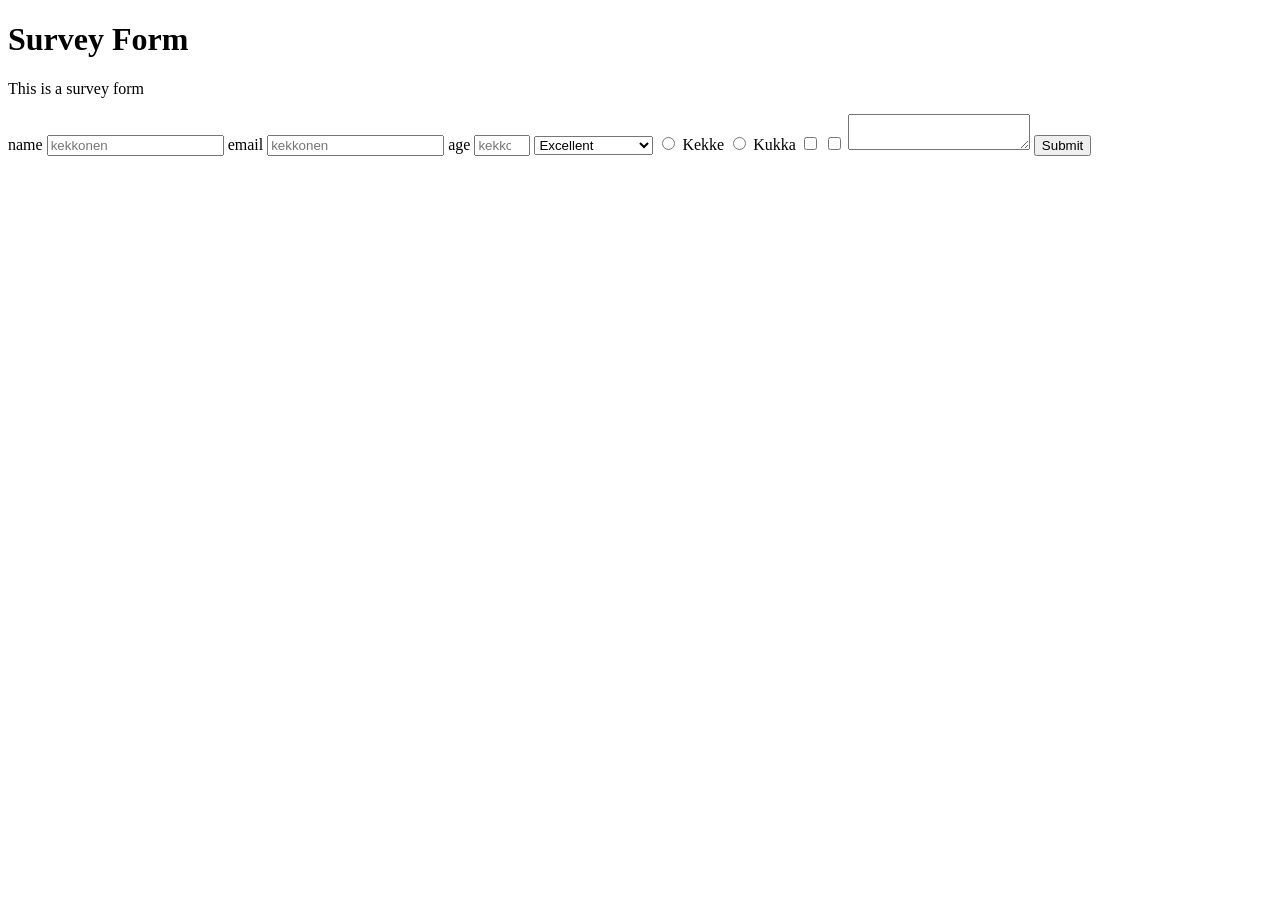
<file: 1. Responsive Web Design/1. HTML/4. Build a Survey Form (Certification project)/index.html>
<!DOCTYPE html>
<html lang="en">
  <head>
    <meta charset="UTF-8" />
    <title>Survey Form</title>
  </head>

  <body>
    <h1 id="title">Survey Form</h1>
    <p id="description">This is a survey form</p>

    <form id="survey-form">
      <label id="name-label" for="name">name</label>
      <input required id="name" type="text" placeholder="kekkonen">

      <label id="email-label" for="email">email</label>
      <input required id="email" type="email" placeholder="kekkonen">

      <label id="number-label" for="number">age</label>
      <input required id="number" type="number" min="0", max="120" placeholder="kekkonen">

      <select id="dropdown">
        <option>Excellent</option>
        <option>Not so Excellent</option>
      </select>

      <input type="radio" name="kuukkeli" value="som">
      <label>Kekke</label>
      <input type="radio" name="kuukkeli" value="sem">
      <label>Kukka</label>

      <input type="checkbox" value="kek-1">
      <input type="checkbox" value="kek-2">

      <textarea></textarea>
      <button id="submit">Submit</button>
    </form>
  </body>
</html>
</file>
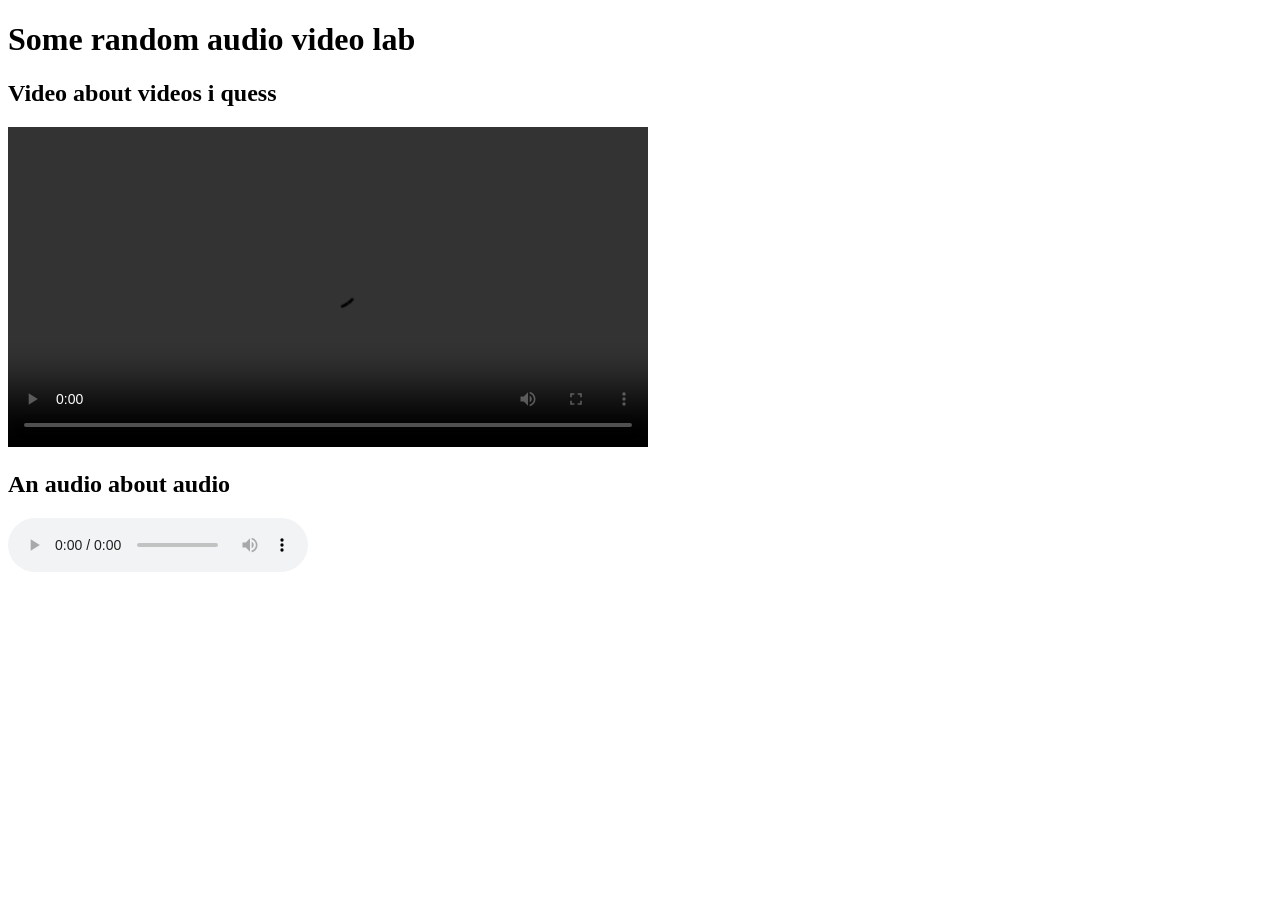
<file: 1. Responsive Web Design/1. HTML/1. Basic HTML/10. html audio and video player/index.html>
<!DOCTYPE html>
<html lang="en">
<head>
  <meta charset="UTF-8" />
  <meta name="viewport" content="width=device-width, initial-scale=1.0"/>
  <title>HTML Audio and Video Lab</title>
</head>
<body>
  <h1>Some random audio video lab</h1>

  <section>
    <h2>Video about videos i quess</h2>
    <video controls width="640">
      <source
        src="https://cdn.freecodecamp.org/curriculum/labs/what-is-the-map-method-and-how-does-it-work.mp4"
        type="video/mp4"
      >
    </video>
  </section>

  <section>
    <h2>An audio about audio</h2>
    <audio
      src="https://cdn.freecodecamp.org/curriculum/js-music-player/sailing-away.mp3"
      loop controls
    ></audio>
  </section>
</body>
</html>
</file>
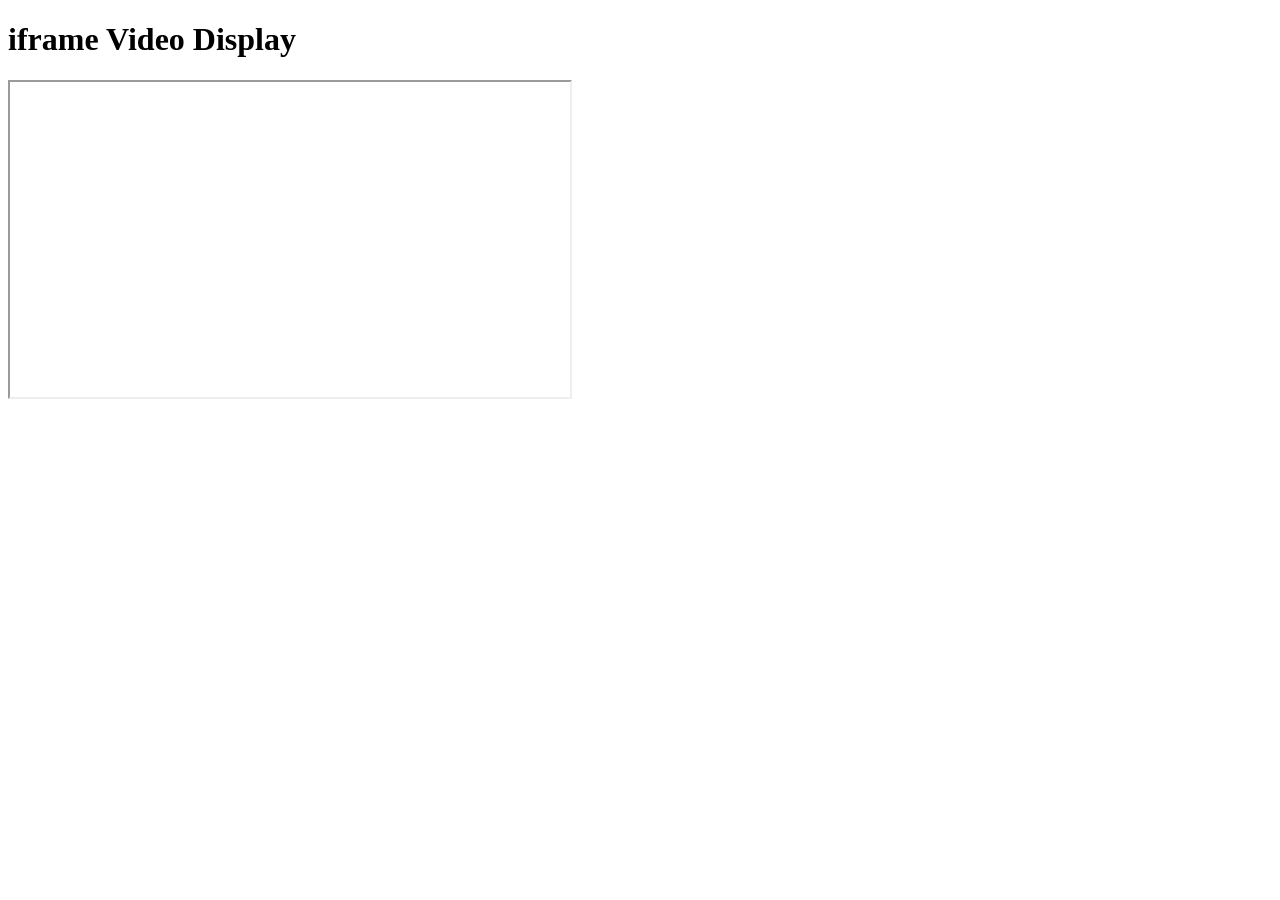
<file: 1. Responsive Web Design/1. HTML/1. Basic HTML/12. Build a Video Display Using Iframe/index.html>
<!DOCTYPE html>
<html lang="en">
  <head>
    <meta charset="UTF-8" />
    <meta name="viewport" content="width=device-width, initial-scale=1.0" />
    <title>Display Videos in an iframe</title>
  </head>
  <body>
    <h1>iframe Video Display</h1>
    <iframe
      width="560"
      height="315"
      src="https://www.youtube.com/embed/I0_951_MPE0"
      allow="accelerometer autoplay clipboard-write encrypted-media gyroscope web-share"
      referrerpolicy="strict-origin-when-cross-origin"
      allowfullscreen
    >

    </iframe>
  </body>
</html>
</file>
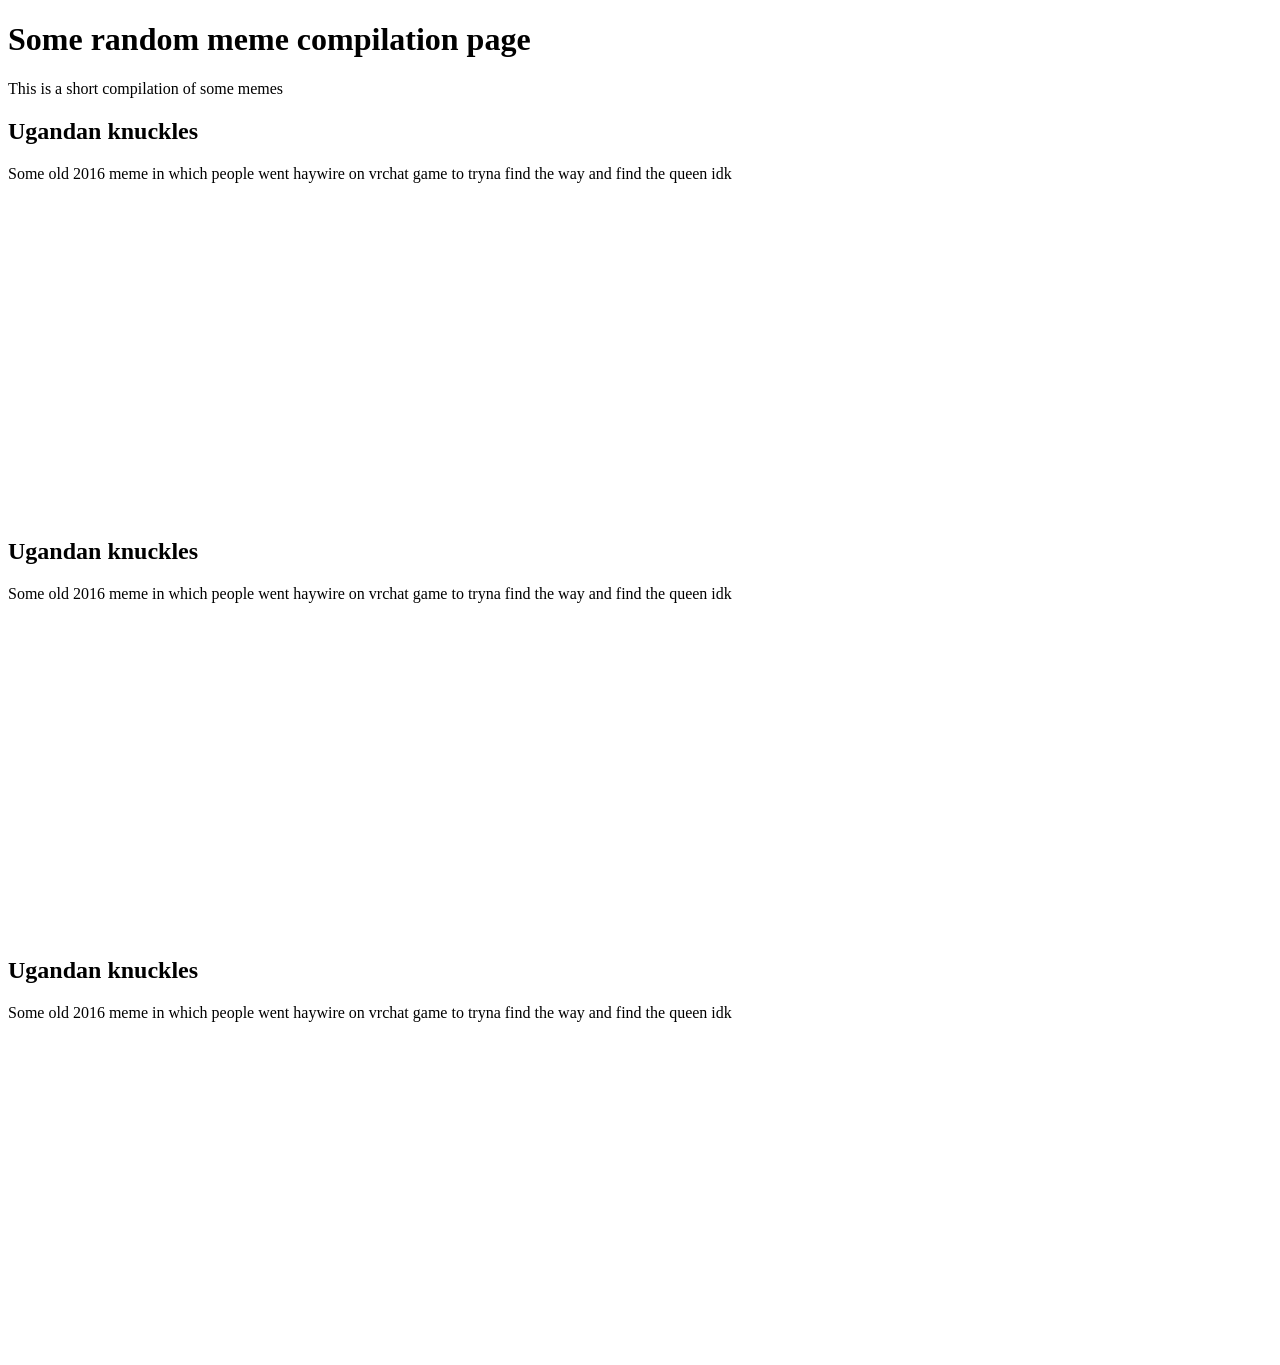
<file: 1. Responsive Web Design/1. HTML/1. Basic HTML/13. Build a Video Display Using Iframe/index.html>
<!DOCTYPE html>
<html lang="en">

<head>
    <meta charset="utf-8">
    <title>Video Compilation Page</title>
</head>

<body>
    <main>
        <h1>Some random meme compilation page</h1>
        <p>This is a short compilation of some memes</p>

        <section>
            <h2>Ugandan knuckles</h2>
            <p>Some old 2016 meme in which people went haywire on vrchat game to tryna find the way and find the queen idk</p>
            <iframe width="560" height="315" src="https://www.youtube.com/embed/P31z2qbErpc?si=e6P0ToGQs80F2q9X" title="YouTube video player" frameborder="0" allow="accelerometer; autoplay; clipboard-write; encrypted-media; gyroscope; picture-in-picture; web-share" referrerpolicy="strict-origin-when-cross-origin" allowfullscreen></iframe>
        </section>

        <section>
            <h2>Ugandan knuckles</h2>
            <p>Some old 2016 meme in which people went haywire on vrchat game to tryna find the way and find the queen idk</p>
            <iframe width="560" height="315" src="https://www.youtube.com/embed/P31z2qbErpc?si=e6P0ToGQs80F2q9X" title="YouTube video player" frameborder="0" allow="accelerometer; autoplay; clipboard-write; encrypted-media; gyroscope; picture-in-picture; web-share" referrerpolicy="strict-origin-when-cross-origin" allowfullscreen></iframe>
        </section>

        <section>
            <h2>Ugandan knuckles</h2>
            <p>Some old 2016 meme in which people went haywire on vrchat game to tryna find the way and find the queen idk</p>
            <iframe width="560" height="315" src="https://www.youtube.com/embed/P31z2qbErpc?si=e6P0ToGQs80F2q9X" title="YouTube video player" frameborder="0" allow="accelerometer; autoplay; clipboard-write; encrypted-media; gyroscope; picture-in-picture; web-share" referrerpolicy="strict-origin-when-cross-origin" allowfullscreen></iframe>
        </section>
    </main>
</body>

</html>
</file>
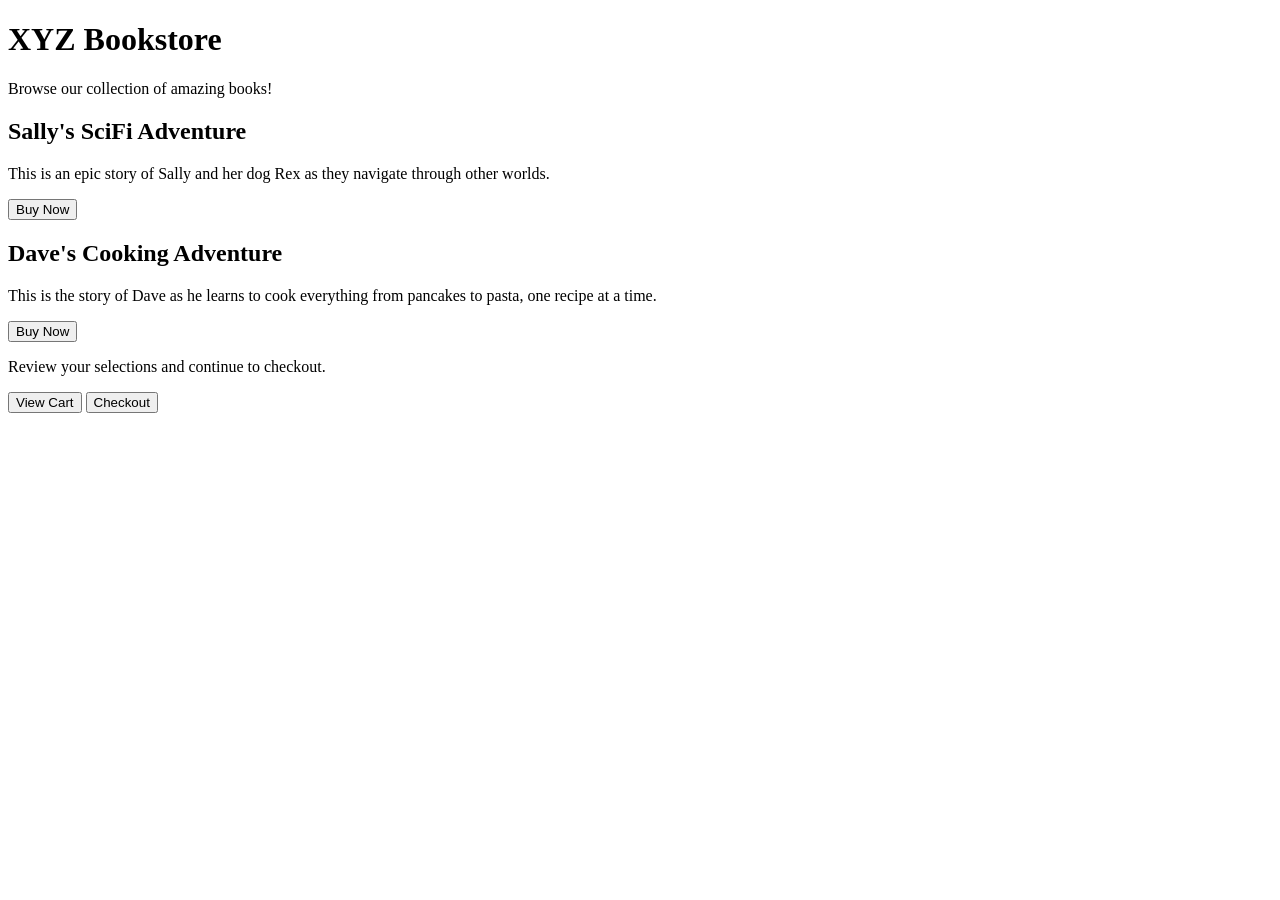
<file: 1. Responsive Web Design/1. HTML/1. Basic HTML/6. Build a Bookstore Page/index.html>
<!DOCTYPE html>
<html lang="en">
<head>
  <meta charset="UTF-8" />
  <title>XYZ Bookstore Page</title>
</head>

<body>
  <h1>XYZ Bookstore</h1>
  <p>Browse our collection of amazing books!</p>
  
  <div class="card-container">
    <div class="card" id="sally-adventure-book">
      <h2>Sally's SciFi Adventure</h2>
      <p>This is an epic story of Sally and her dog Rex as they navigate through other worlds.</p>
      <button class="btn">Buy Now</button>
    </div>
    
    <div class="card" id="dave-cooking-book">
      <h2>Dave's Cooking Adventure</h2>
      <p>This is the story of Dave as he learns to cook everything from pancakes to pasta, one recipe at a time.</p>
      <button class="btn">Buy Now</button>
    </div>
  </div>
  
  <p>Review your selections and continue to checkout.</p>
  
  <div class="btn-container">
    <button id="view-cart-btn" class="btn">View Cart</button>
    <button id="checkout-btn" class="btn">Checkout</button>
  </div>
</body>

</html>
</file>
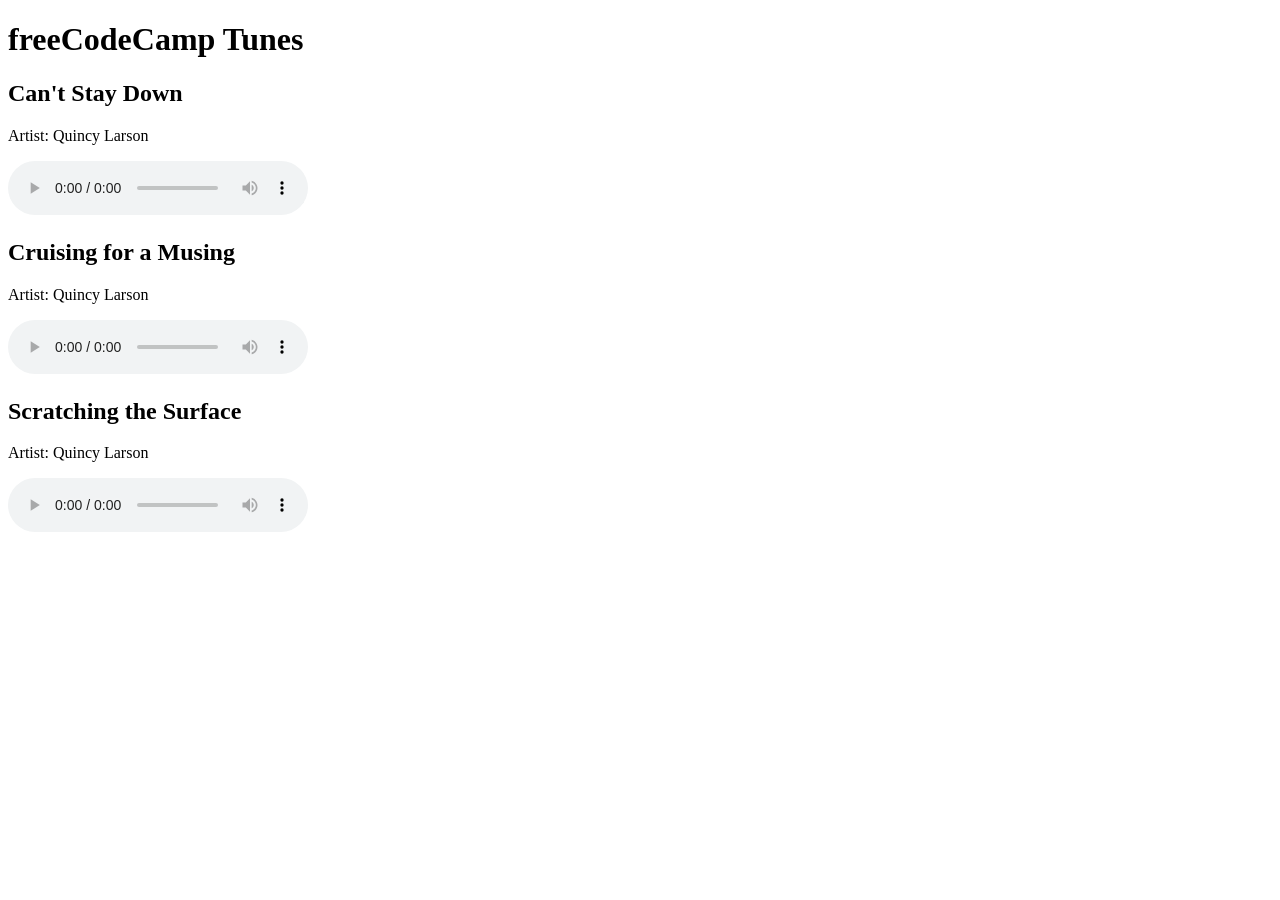
<file: 1. Responsive Web Design/1. HTML/1. Basic HTML/8. Build a Music Player/index.html>
<!DOCTYPE html>
<html lang="en">
<head>
  <meta charset="UTF-8">
  <meta name="viewport" content="width=device-width, initial-scale=1.0">
  <title>Working with the HTML Audio Element</title>
</head>
<body>
  <h1>freeCodeCamp Tunes</h1>

  <h2>Can't Stay Down</h2>
  <p>Artist: Quincy Larson</p>
  
  <audio src="https://cdn.freecodecamp.org/curriculum/js-music-player/can't-stay-down.mp3" loop controls></audio>

  <h2>Cruising for a Musing</h2>
  <p>Artist: Quincy Larson</p>

  <audio src="https://cdn.freecodecamp.org/curriculum/js-music-player/cruising-for-a-musing.mp3" loop controls></audio>

  <h2>Scratching the Surface</h2>
  <p>Artist: Quincy Larson</p>

  <audio src="https://cdn.freecodecamp.org/curriculum/js-music-player/scratching-the-surface.mp3" loop controls></audio>

</body>
</html>
</file>
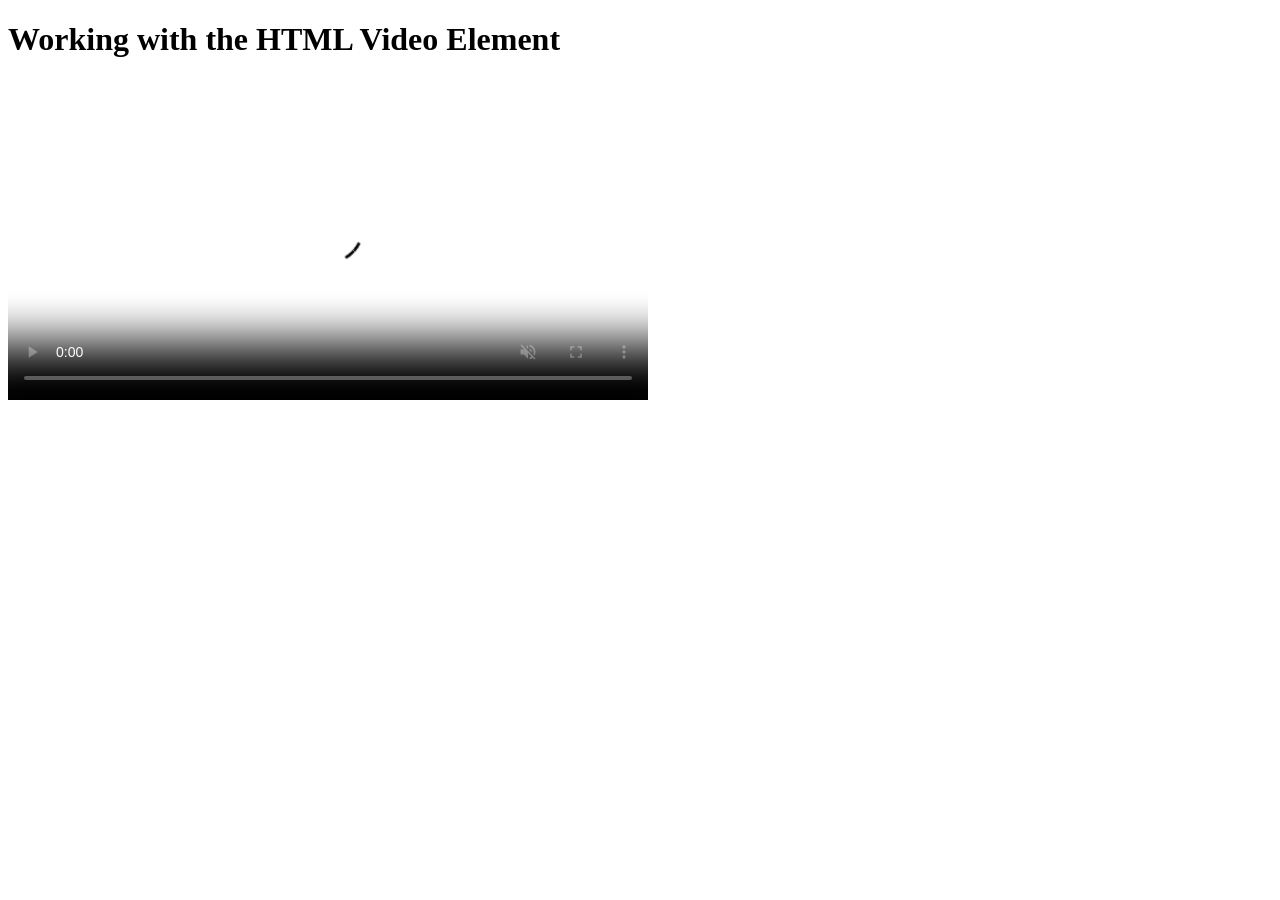
<file: 1. Responsive Web Design/1. HTML/1. Basic HTML/9. HTML video player/index.html>
<!DOCTYPE html>
<html lang="en">
<head>
  <meta charset="UTF-8">
  <meta name="viewport" content="width=device-width, initial-scale=1.0">
  <title>Working with the HTML Video Element</title>
</head>
<body>
  <h1>Working with the HTML Video Element</h1>
  <video
    width="640"
    loop
    controls
    muted
    poster="https://cdn.freecodecamp.org/curriculum/labs/past-event2.jpg"
  >
    <source
      src="https://cdn.freecodecamp.org/curriculum/labs/what-is-the-map-method-and-how-does-it-work.mp4"
      type="video/mp4"
    >
    <source
      src="https://cdn.freecodecamp.org/curriculum/labs/mapmethod.webm"
      type="video/webm"
    >
    <source
      src="https://cdn.freecodecamp.org/curriculum/labs/mapmethod.ogg"
      type="video/ogg"
    >
    <source
      src="https://cdn.freecodecamp.org/curriculum/labs/mapmethod.mov"
      type="video/quicktime"
    >
  </video>
</body>
</html>
</file>
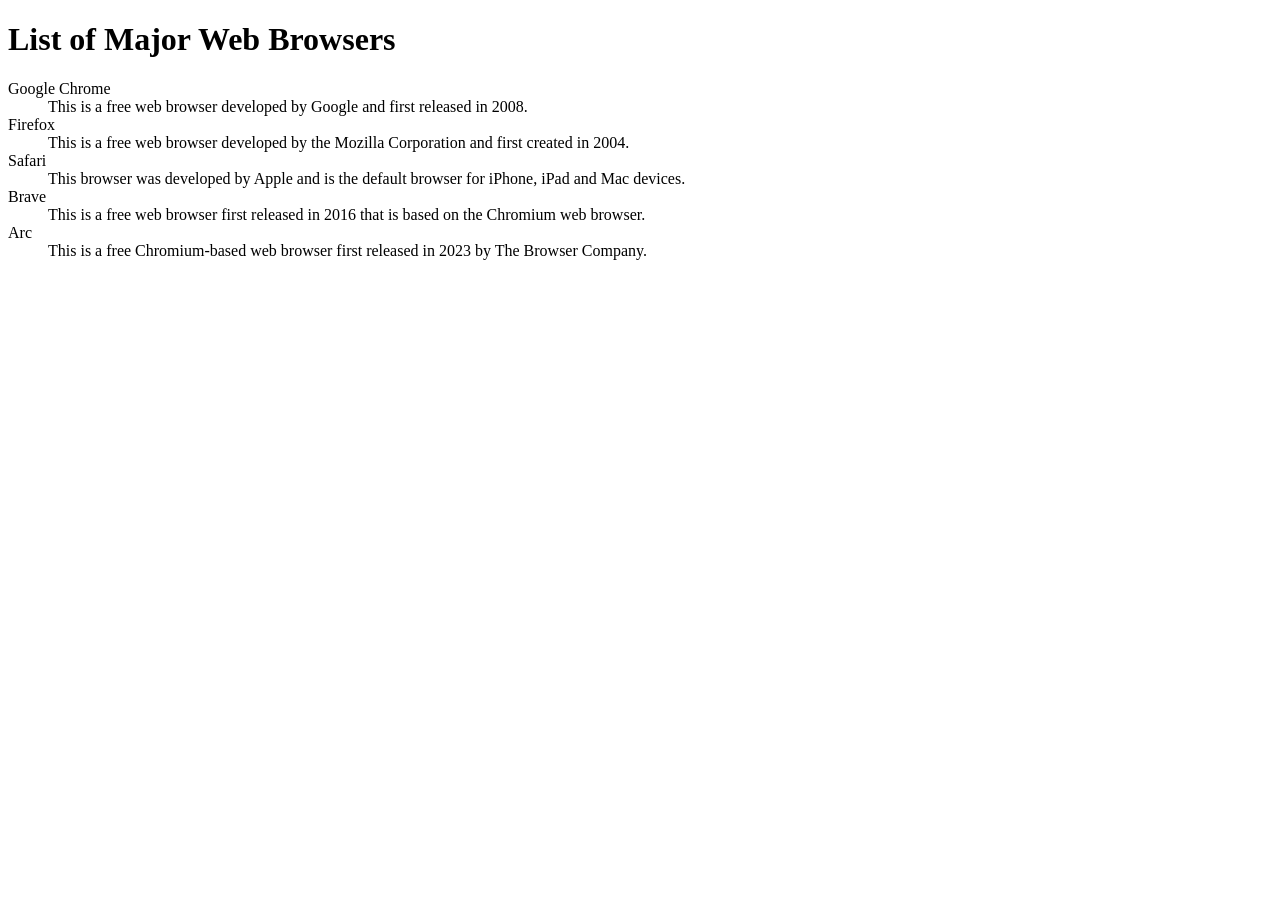
<file: 1. Responsive Web Design/1. HTML/2. Semantic HTML/1. List of Major Web Browsers/index.html>
<!DOCTYPE html> 
<html lang="en"> 
  <head> 
    <meta charset="UTF-8"> 
    <meta name="viewport" content="width=device-width, initial-scale=1.0"> 
    <title>List of Browsers and Descriptions</title> 
  </head> 
  <body> 
    <h1>List of Major Web Browsers</h1> 
    <dl>
      <dt>Google Chrome</dt>
      <dd>This is a free web browser developed by Google and first released in 2008.</dd>

      <dt>Firefox</dt>
      <dd>This is a free web browser developed by the Mozilla Corporation and first created in 2004.</dd>

      <dt>Safari</dt>
      <dd>This browser was developed by Apple and is the default browser for iPhone, iPad and Mac devices.</dd>

      <dt>Brave</dt>
      <dd>This is a free web browser first released in 2016 that is based on the Chromium web browser.</dd>

      <dt>Arc</td>
      <dd>This is a free Chromium-based web browser first released in 2023 by The Browser Company.</dd>
    </dl>
  </body> 
</html>
</file>
